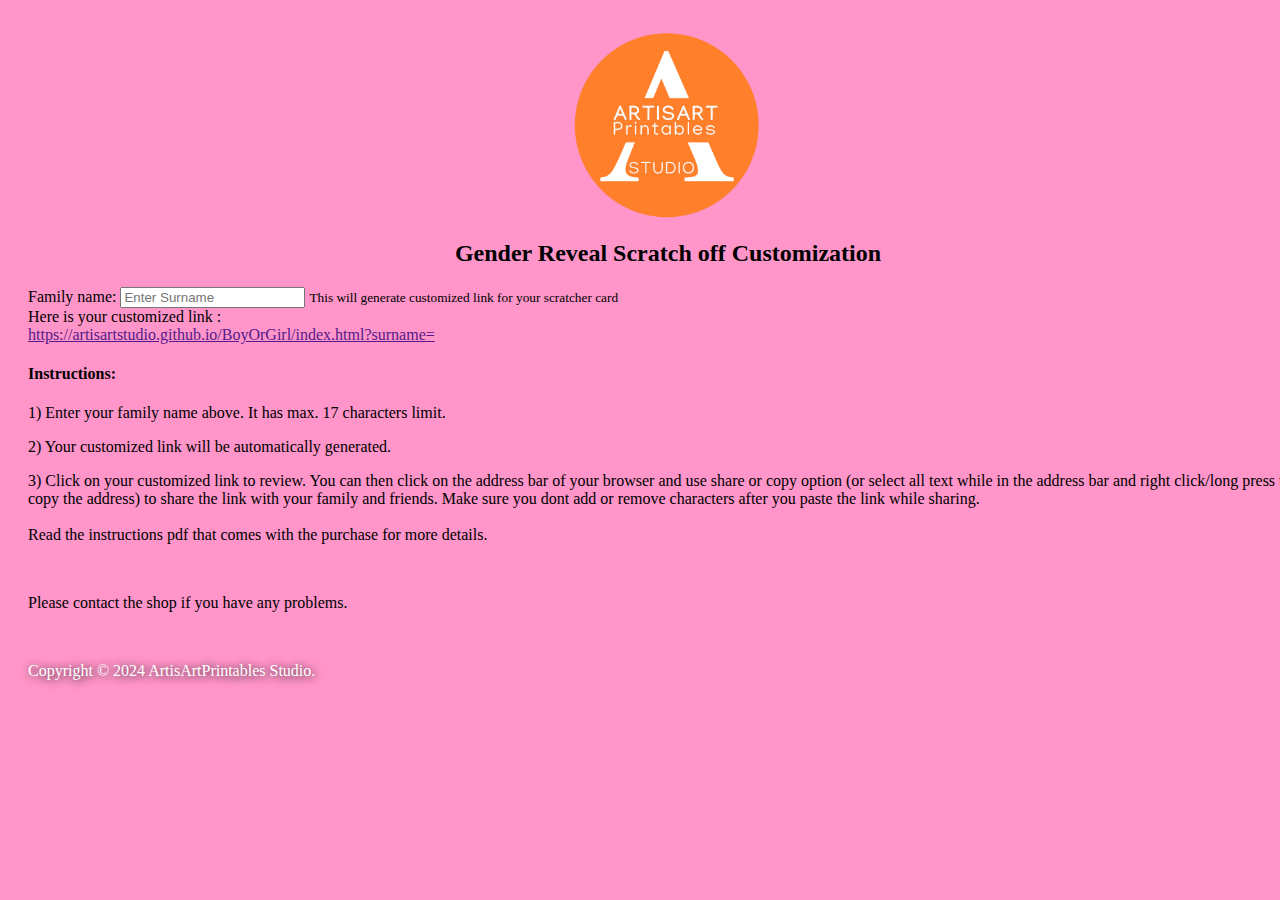
<file: form1.html>
<!DOCTYPE html>
<html>
<head>
  <link rel="preconnect" href="https://fonts.googleapis.com">
  <link rel="preconnect" href="https://fonts.gstatic.com" crossorigin>
  <link href="https://fonts.googleapis.com/css2?family=Indie+Flower&family=Pacifico&display=swap" rel="stylesheet">
<meta charset="utf-8" />
<meta name="viewport" content="width=device-width, initial-scale=1.0, minimum-scale=1.0, user-scalable=no" />
<title>ArtisArtPrintables Gender Reveal URL Generator</title>

<!-- CSS and scripts -->

<script
  src="https://code.jquery.com/jquery-3.7.1.slim.min.js"
  integrity="sha256-kmHvs0B+OpCW5GVHUNjv9rOmY0IvSIRcf7zGUDTDQM8="
  crossorigin="anonymous">
</script>
<link href="https://cdn.jsdelivr.net/npm/bootstrap@5.1.3/dist/css/bootstrap.min.css" rel="stylesheet" integrity="sha384-1BmE4kWBq78iYhFldvKuhfTAU6auU8tT94WrHftjDbrCEXSU1oBoqyl2QvZ6jIW3" crossorigin="anonymous">
<script src="https://cdn.jsdelivr.net/npm/@popperjs/core@2.10.2/dist/umd/popper.min.js" integrity="sha384-7+zCNj/IqJ95wo16oMtfsKbZ9ccEh31eOz1HGyDuCQ6wgnyJNSYdrPa03rtR1zdB" crossorigin="anonymous"></script>
<script src="https://cdn.jsdelivr.net/npm/bootstrap@5.1.3/dist/js/bootstrap.min.js" integrity="sha384-QJHtvGhmr9XOIpI6YVutG+2QOK9T+ZnN4kzFN1RtK3zEFEIsxhlmWl5/YESvpZ13" crossorigin="anonymous"></script>
<link href="form.css" rel="stylesheet" type="text/css"/>
<script src="form.js" type="text/javascript"></script>
</head>
<!-- begin common pagetop -->
<body>
  <div class="row">
    <div class="col-md mt-3">
      <div class="row">
          <div class="text-center">
            <a href="https://artisartprintables.etsy.com">
            <img src="images/artisart.png" class="center" style="width:15vw;height:15vw;display: block;margin-left: auto;">
          </a>
          </div>
      </div>
      <div class="row">
        <div class="col-md">
          <h2>Gender Reveal <span>Scratch off Customization</span></h2> 
        </div>
      </div>
      <div class="row">
        <div class="col-md">  
        </div>
        <div class="col-md mt-4">
          <div class="form-group">
            <label for="Surname">Family name:</label>
            <input type="text" class="form-control" id="Surname" aria-describedby="surnameHelp" maxlength="17" placeholder="Enter Surname">
            <small id="surnameHelp" class="form-text text-muted">This will generate customized link for your scratcher card</small>
          </div>
        </div>
        <div class="col-md">  
        </div>
      </div>
      <div class="row">

        <div class="col-md"></div>
        <div class="col-sm-auto mt-3">
          <span style="word-break: break-word;">
            <label for="address">Here is your customized link :
              <br>
              <a href="" type="text" id="address" style="pointer-events: none;"></a>
          </label>
          </span>  
        </div>
        <div class="col-md"></div>
      </div>
      <div class="row">
        <div class="col-md"></div>
        <div class="col-md mt-4">
          <h4>Instructions:</h4>
          <div class="text-left"> 
          <p>1) Enter your family name above. It has max. 17 characters limit.</p>
           <p>2) Your customized link will be automatically generated.</p>
           <p style="white-space: normal;">3) Click on your customized link to review. You can then click on the address bar of your browser and use share or copy option (or select all text while in the address bar and right click/long press to copy the address) to share the link with your family and friends. 
            Make sure you dont add or remove characters after you paste the link while sharing. 
            <br><br>Read the instructions pdf that comes with the purchase for more details.</p>
          <br><p>Please contact the shop if you have any problems.</p>
        </div>
          <br>
          <div class="text-center">
            <a href="https://artisartprintables.etsy.com" style="text-decoration:none">
            <p style="color:white; text-shadow: 1px 1px 10px #000000; right: 1px;">Copyright &#169 2024 ArtisArtPrintables Studio.</p>
          </div> </a>
          <!-- Button trigger modal -->
          <!-- <button type="button" id="sharebtn" class="btn btn-primary w-100" data-bs-toggle="modal" data-bs-target="#shareModal">
            Share by Email
          </button> -->
        </div>
        <div class="col-md"></div>
      </div>
    </div>   
  </div> 
  
  <!-- Modal -->
  <!-- <div class="modal fade" id="shareModal" tabindex="-1" aria-labelledby="shareModalLabel" aria-hidden="true">
    <div class="modal-dialog">
      <div class="modal-content">
        <div class="modal-header">
          <h5 class="modal-title" id="shareModalLabel">Enter Email</h5>
          <button type="button" class="btn-close" data-bs-dismiss="modal" aria-label="Close"></button>
        </div>
        <div class="modal-body">
          <div class="form-group">
            <label for="emailSendLink">Email to share your custom link:</label>
            <input type="email" class="form-control" id="emailSendLink" aria-describedby="emailLinkHelp" placeholder="Enter Email">
            <small id="emailLinkHelp" class="form-text text-muted">Your customized link will be sent to this email</small>
          </div>
        </div>
        <div class="modal-footer">
          <button id="modalClose" type="button" class="btn btn-secondary" data-bs-dismiss="modal">Close</button>
          <button id="emailLinkbtn" type="button" class="btn btn-primary">Send Link</button>
        </div>
      </div>
    </div>
  </div> -->
</body>
</file>
<file: form.css>
* 
  
  body {
    padding: 20px;
    height: 100%;
    /*background:  repeating-linear-gradient(90deg, #ff95c8, #7FB1ED);*/
    /*background-size: 100% 200%;*/
    width:100%;
    background:#ff95c8;
    /*background:#b2d2fa;*/

    /*margin: auto;
    width: 100vh;
    max-width: 100vw;
    min-width: 400px;*/
  }
 
  @keyframes gradient {
      0% {
          background-position: 0% 50%;
      }
      50% {
          background-position: 100% 50%;
      }
      100% {
          background-position: 0% 50%;
      }
  }
  .center {
    margin-left: 30px;
    margin-right: auto;
    max-width: 500px;
    width: 50%;
    white-space: pre-wrap;
}
h2 {
    white-space: pre-wrap;
    text-align: center;
}
table { 
    table-layout:fixed;
    border-style: double;
    border: 10px;
    transform: translate(0%, 10%);
    top: 75%;
    left: 10%;
  }
  @media only screen and (max-width: 600px) {
  /* horizontal scrollbar for tables if mobile screen */
  .tablemobile {
      overflow-x: auto;
      display: block;
  }
  }
  /* .row > div {
    background: lightgrey;
    border: 1px solid grey;
  } */
</file>
